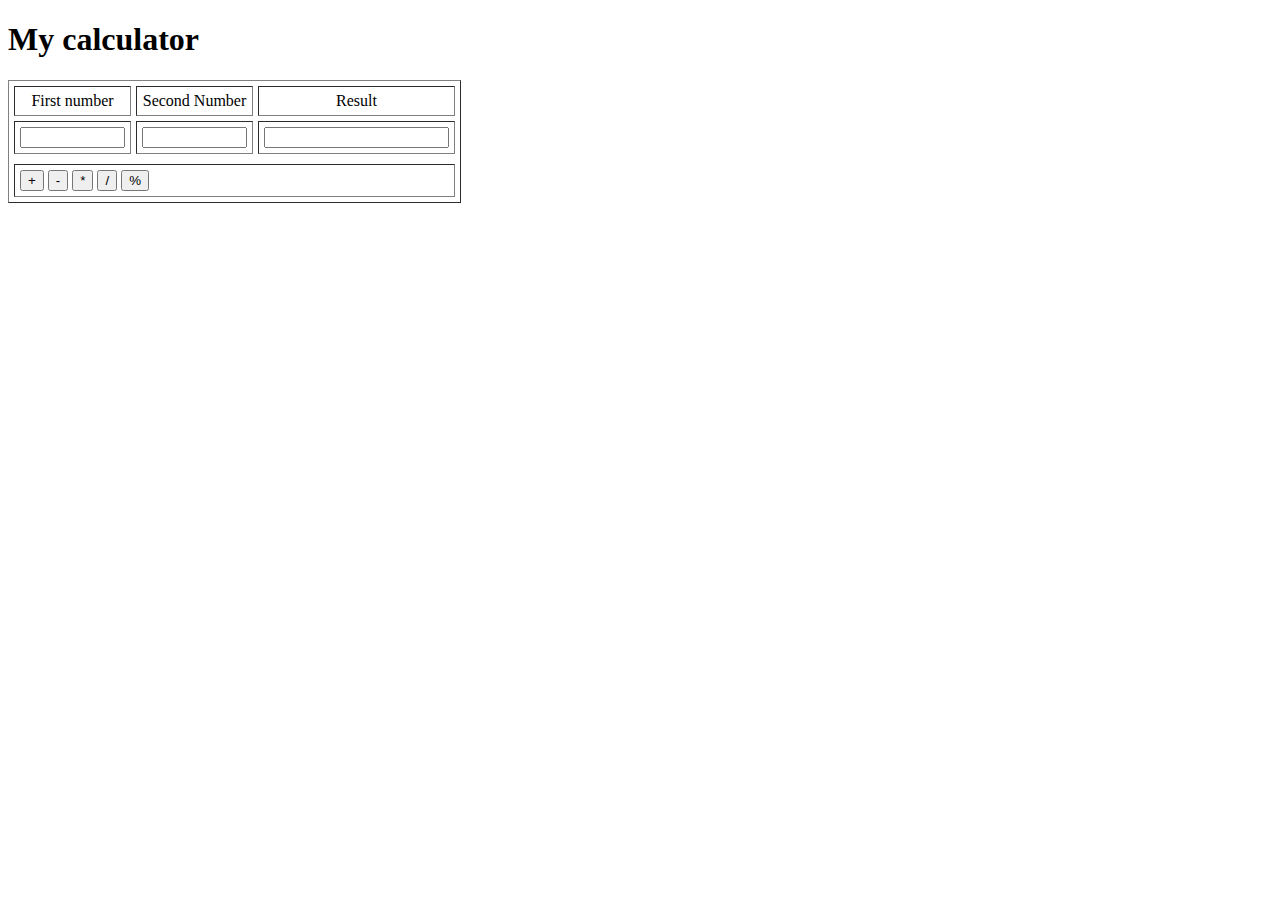
<file: day 4 assignment/index.html>
<!DOCTYPE html>
<html>
<head>
<title>Calculator</title>

</head>
<body>
<h1>My calculator</h1>

<table border="1" cellpadding="5" cellspacing="5"  width="300">
<tr align="center">
<td>First number</td>
<td>Second Number</td>
<td>Result</td>
</tr> 
<tr align="center">
<td><input name="number1" type="text" size=10 id='num1'/></td>
<td><input name="number2" type="text" size=10 id='num2'/></td>
<td> <input type="text" id='result' readonly ></td>
</tr>
<tr>

<tr>
<td colspan="3">
<button onclick="showresult('1')">+</button>
<button onclick="showresult('2')">-</button>
<button onclick="showresult('3')">*</button>
<button onclick="showresult('4')">/</button>
<button onclick="showresult('5')">%</button>

</td>
</tr>
</table>
<script>
   
function showresult(c){
var n1=parseFloat(document.getElementById('num1').value);
var n2=parseFloat(document.getElementById('num2').value);
var r, c;

switch(c)
	{
	case '1':
		r=n1+n2;
		break;
	case '2':
		r=n1-n2;
		break;
	case '3':
		r=n1*n2;
		break;
	case '4': 
		r=n1/n2;
		break;
	case '5':
		r=n2*100/n1;
        break;
	default:
		break;
			
	}
document.getElementById('result').value=r;
//let r =console.log(`result`);
	

}
</script>
</body>
</html>
</file>
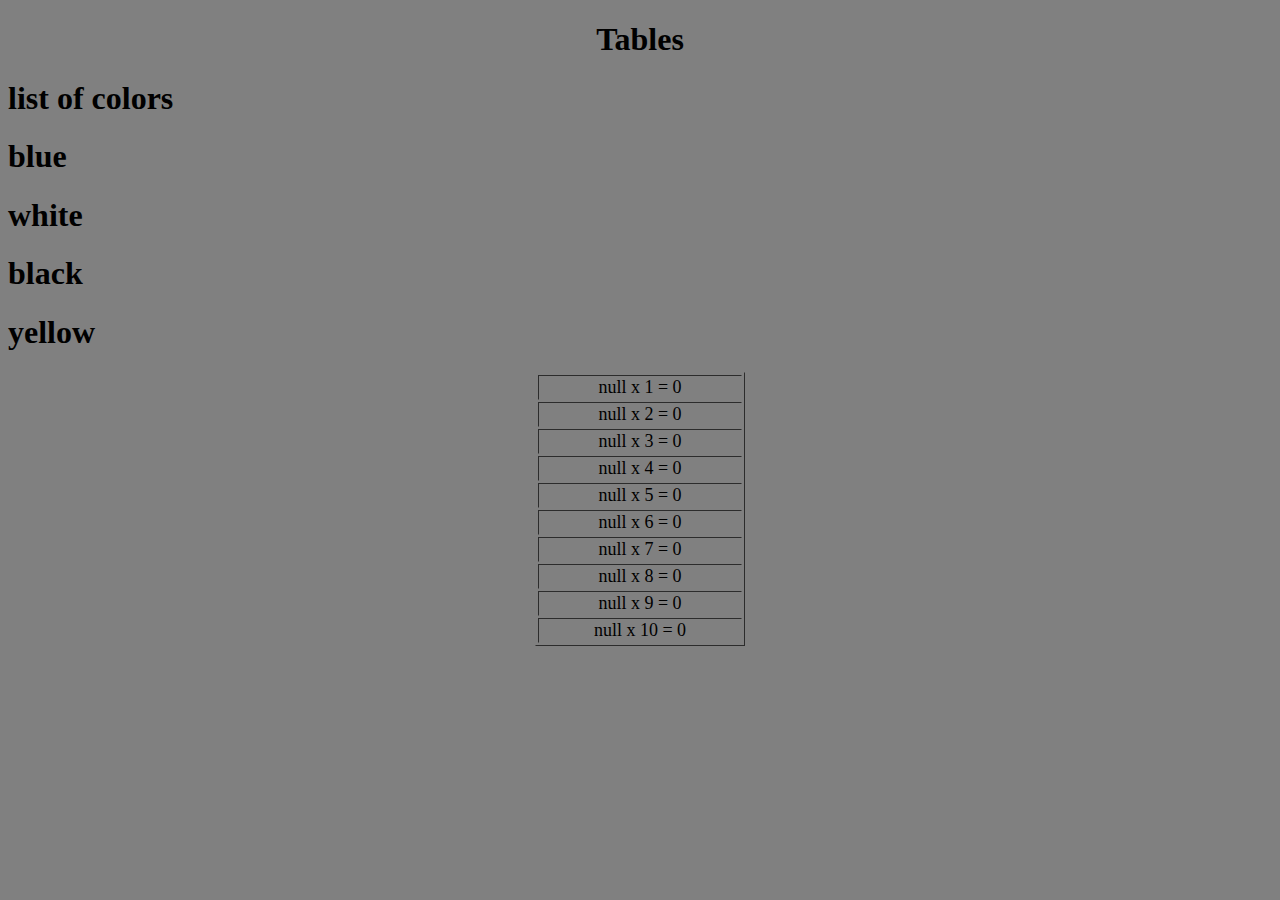
<file: day 6 assignment/index.html>
<!DOCTYPE html>
<html lang="en">
<head>
    <meta charset="UTF-8">
    <meta name="viewport" content="width=device-width, initial-scale=1.0">
    <title>welcome</title>
   <center><h1>Tables</h1></center> 
<h1>list of colors</h1>

<h1 id="title"></h1>

<h4 id="list"></h4>

<ul id="list"></ul>

<h4 id="attribute"></h4>
<h4 id="time"></h4>
<h1 id="print"></h1>
<!--
<div>
    <p class="imp">Lorem, ipsum dolor.</p>
    <p>Lorem ipsum dolor sit amet.</p>
    <p>Lorem ipsum dolor sit, amet consectetur adipisicing.</p>
    
</div>
-->
</head>
<table border="0" style="margin : 0 auto; width: 500px"> 

</table>
<body>
    <script src="prgm1.js"></script>

     <script src="prgm2.js" ></script>
     
</body>
</html>
</file>
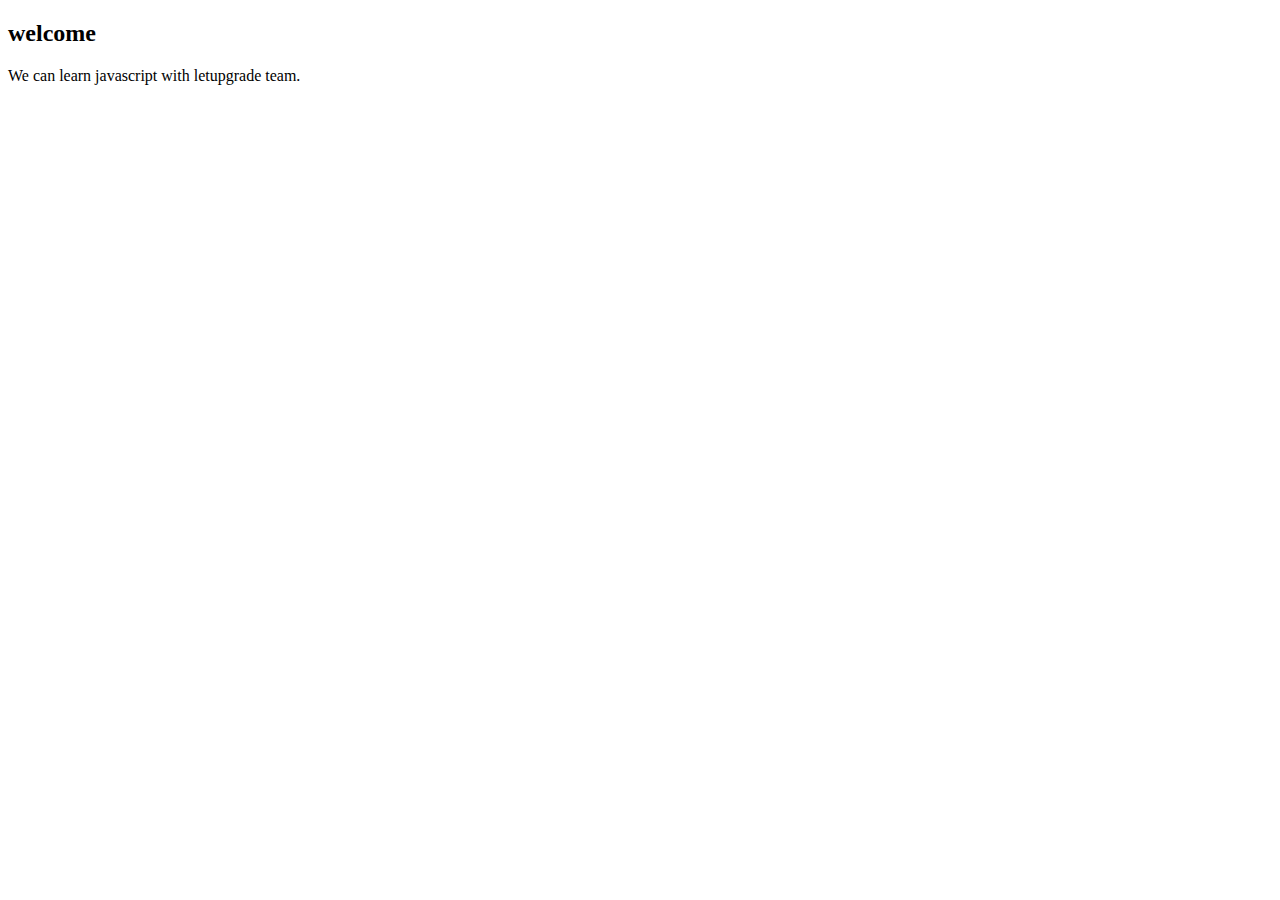
<file: Batch1-3-1/console.html>
<!---shift + ! Then TAB-->
    <!DOCTYPE html>
    <html lang="en">
    <head>
        <meta charset="UTF-8">
        <meta name="viewport" content="width=device-width, initial-scale=1.0">
        <title>Day 1</title>
        <!--- console fun can be used in external javascript-->
        <script src= "intro.js"></script>
    </head>
        <!--- console fun can used outside the body part -->
        <script>
        var a={month:"jan",date:"2"};
        var b={month:"feb",date:"20"};
        var c={month:"mar",date:"5"};
        console.table({a,b,c});
        </script>

        <body>
        <h2> welcome</h2>
        <p>We can learn javascript with letupgrade team.</p>
        <!--- console func can used inside the body part-->
        <script>
        console.time('time taken');
        console.error("hey");
        console.warn("hey this is warning");

        var x={name:"usha",age:"23",city:"hyderabad"};
        var y={name:"rosy",age:"22",city:"banglore"};
        
        //console.log(x);
        //console.log(y);
        console.table({x,y});
        console.log('%c custom message','color:blue');
        console.timeEnd('time taken');
        </script>
    </body>
    </html>
</file>
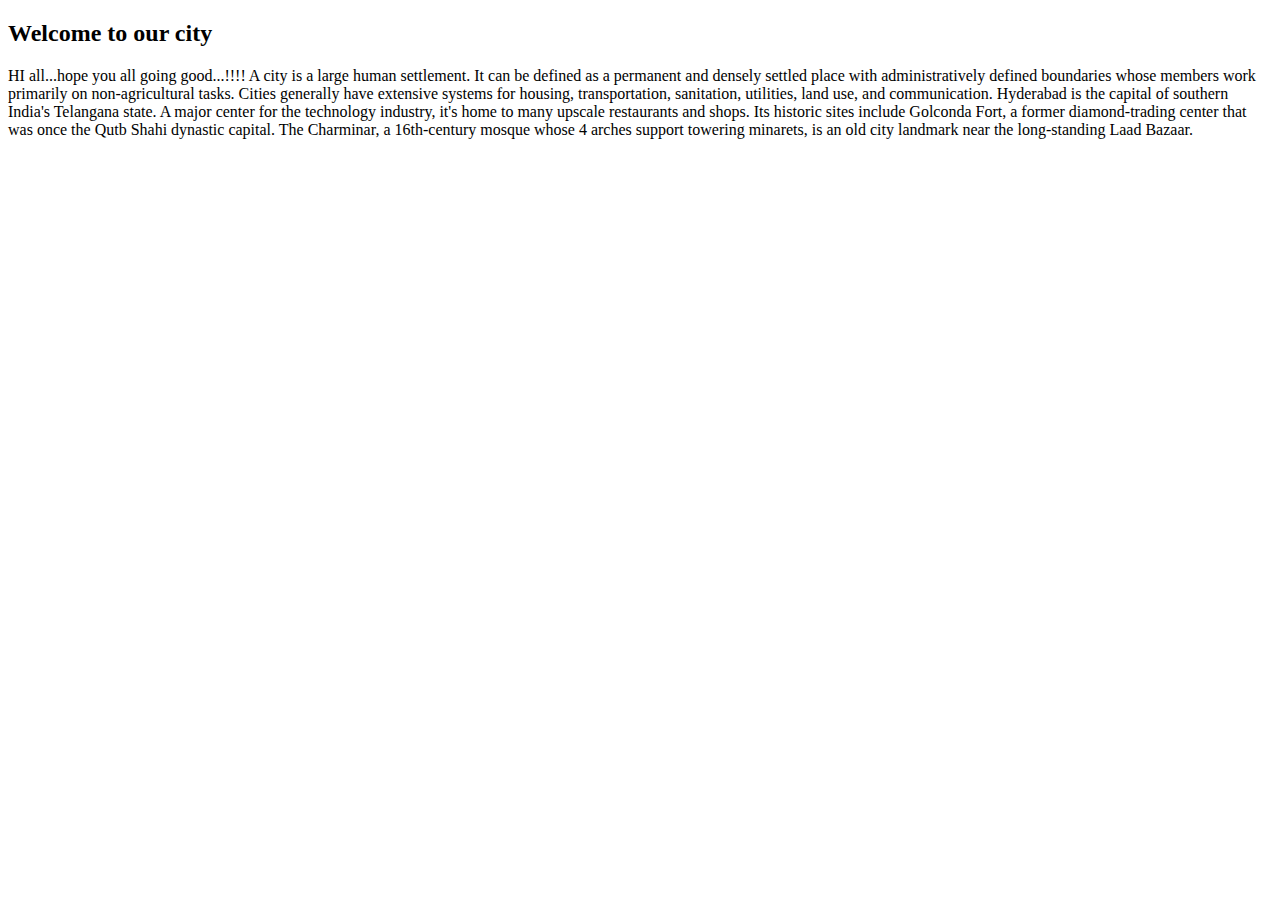
<file: Batch1-day2/sample.html>
<!DOCTYPE html>
<html lang="en">
<head>
    <meta charset="UTF-8">
    <meta name="viewport" content="width=device-width, initial-scale=1.0">
    <title>COOLEST PLACES</title>
    
</head>
<body>
    <h2>Welcome to our city</h2>
   
       <script src="demo.js"></script> 
    
   
    <p>HI all...hope you all going good...!!!!
        A city is a large human settlement. It can be defined as a permanent and densely settled place with administratively defined boundaries whose members work primarily on non-agricultural tasks. Cities generally have extensive systems for housing, transportation, sanitation, utilities, land use, and communication. 
        Hyderabad is the capital of southern India's Telangana state. A major center for the technology industry, it's home to many upscale restaurants and shops. Its historic sites include Golconda Fort, a former diamond-trading center that was once the Qutb Shahi dynastic capital. The Charminar, a 16th-century mosque whose 4 arches support towering minarets, is an old city landmark near the long-standing Laad Bazaar.

    </p>
</body>
</html>
</file>
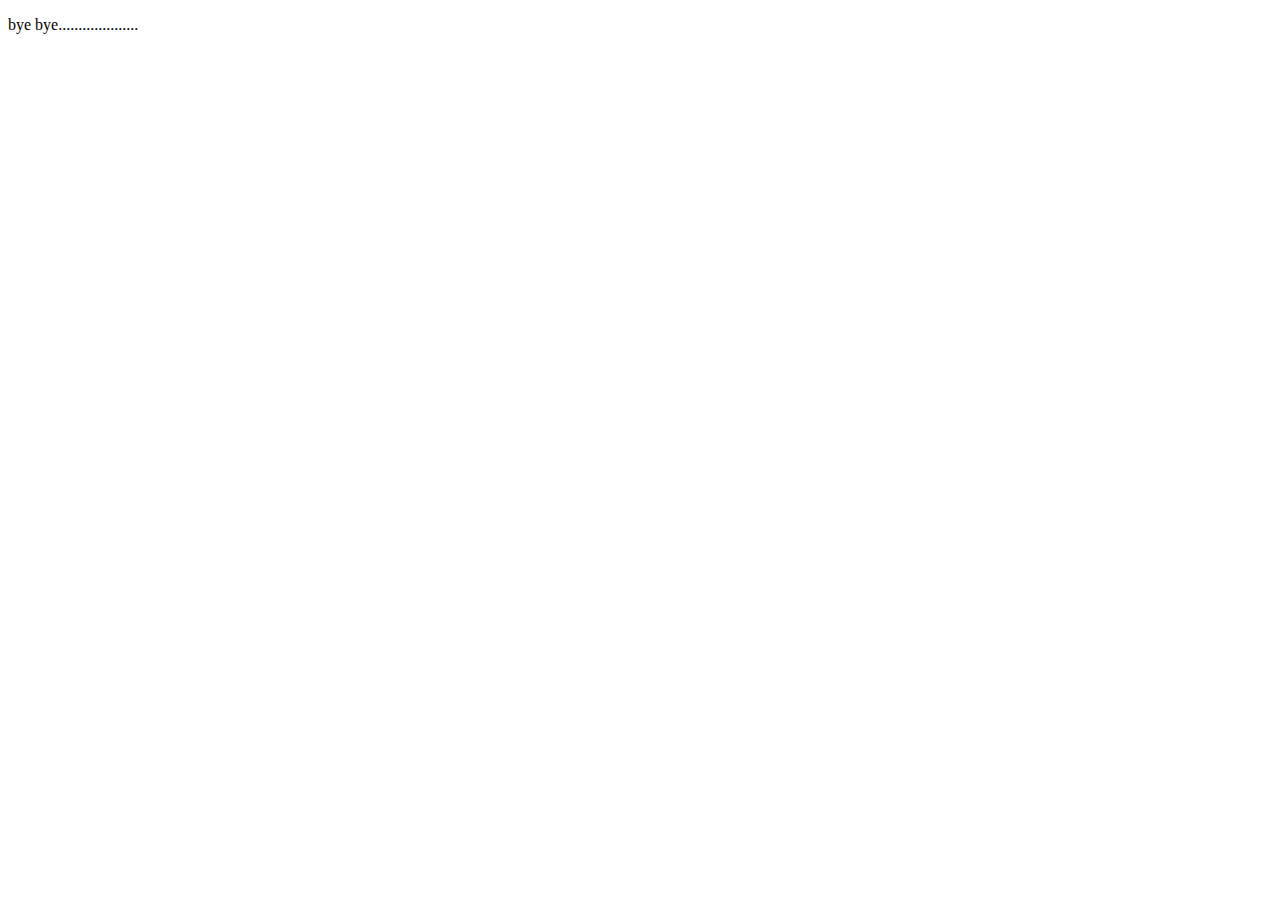
<file: Batch1-day2/strarr.html>
<!DOCTYPE html>
<html lang="en">
<head>
    <meta charset="UTF-8">
    <meta name="viewport" content="width=device-width, initial-scale=1.0">
    <title>strings</title>
</head>
<body>
    <script src="ex1.js"></script>
    <p>bye bye....................</p>
</body>
</html>
</file>
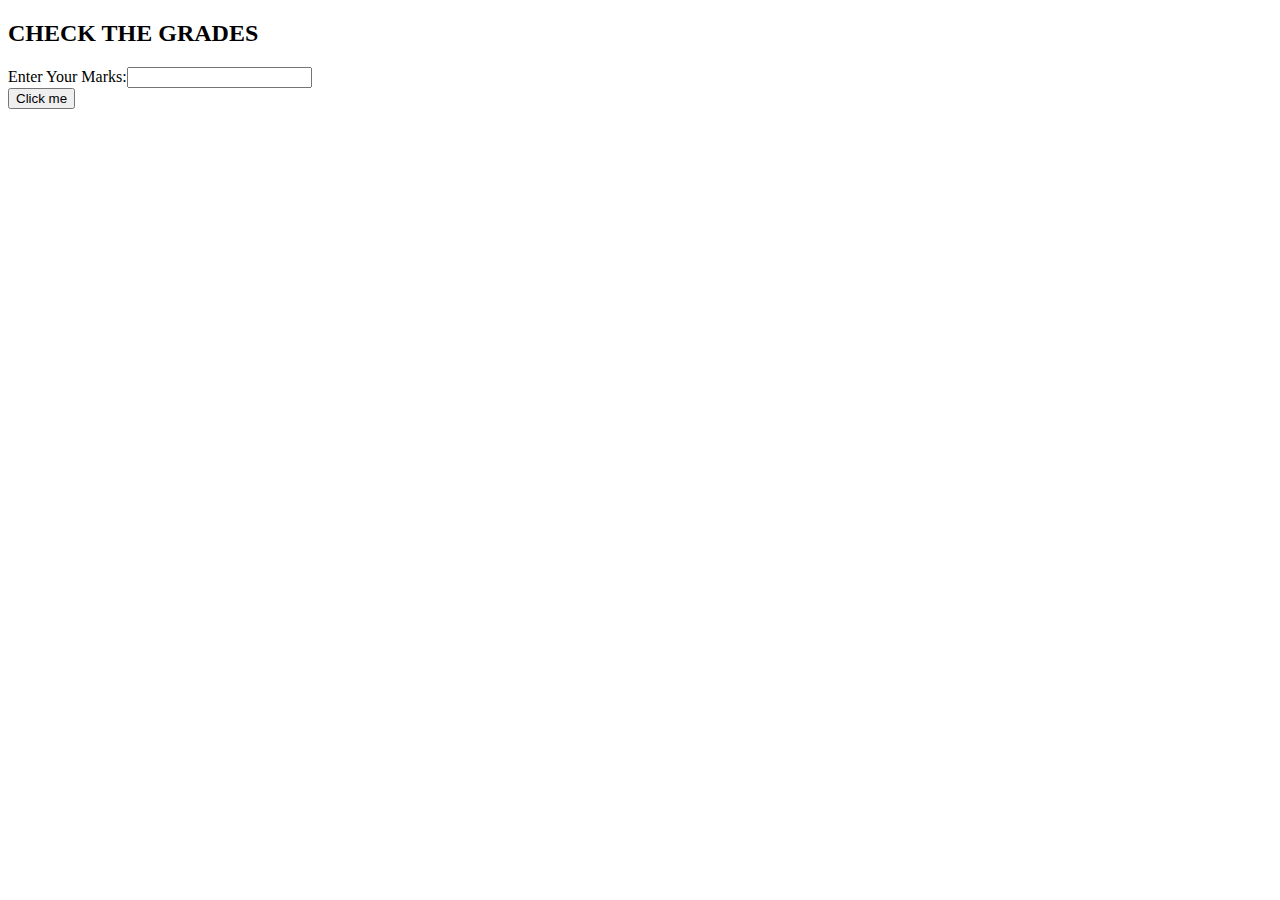
<file: day 3/grades.html>
<!DOCTYPE html>

<html>
    <H2>CHECK THE GRADES</H2>
<body>
Enter Your Marks:<input type ="text" name ="text1" value =" " id = "noinput"/><br />
<input type ="button" onclick="marksgrade()"  value="Click me" />
<script>
function marksgrade()
{
let a = Number(document.getElementById("noinput").value);
if(a>85) {
    //if  percent > 85 
    console.log(`marks are ${a} Grade - A+`);
    alert(`marks are ${a} Grade - A+`);
  }
  else if(a<=85 && a>80)
   {  //80<percent80=85  
     console.log(`marks are ${a} Grade - A`);
     alert(`marks are ${a} Grade - A`);
    }
    else if(a>70 && a<=80)
      {//70<percent<=80 
      console.log(`marks are ${a} Grade - B+`);
      alert(`marks are ${a} Grade - B+`);
     }
    else if(a>60 && a<=70)
      {//60<percent<=70  
      console.log(`marks are ${a} Grade - C`);
        alert(`marks are ${a} Grade - C`);
     }
    else if(a>40 && a<=60)
     {//40<percent<=60  
        console.log(`marks are ${a} Grade - D`);
        alert(`marks are ${a} Grade - D`);
    }
      else { 
            console.log('Grade - F');
            alert('Grade - F');
      }
}   

</script>
</body>
</html>
</file>
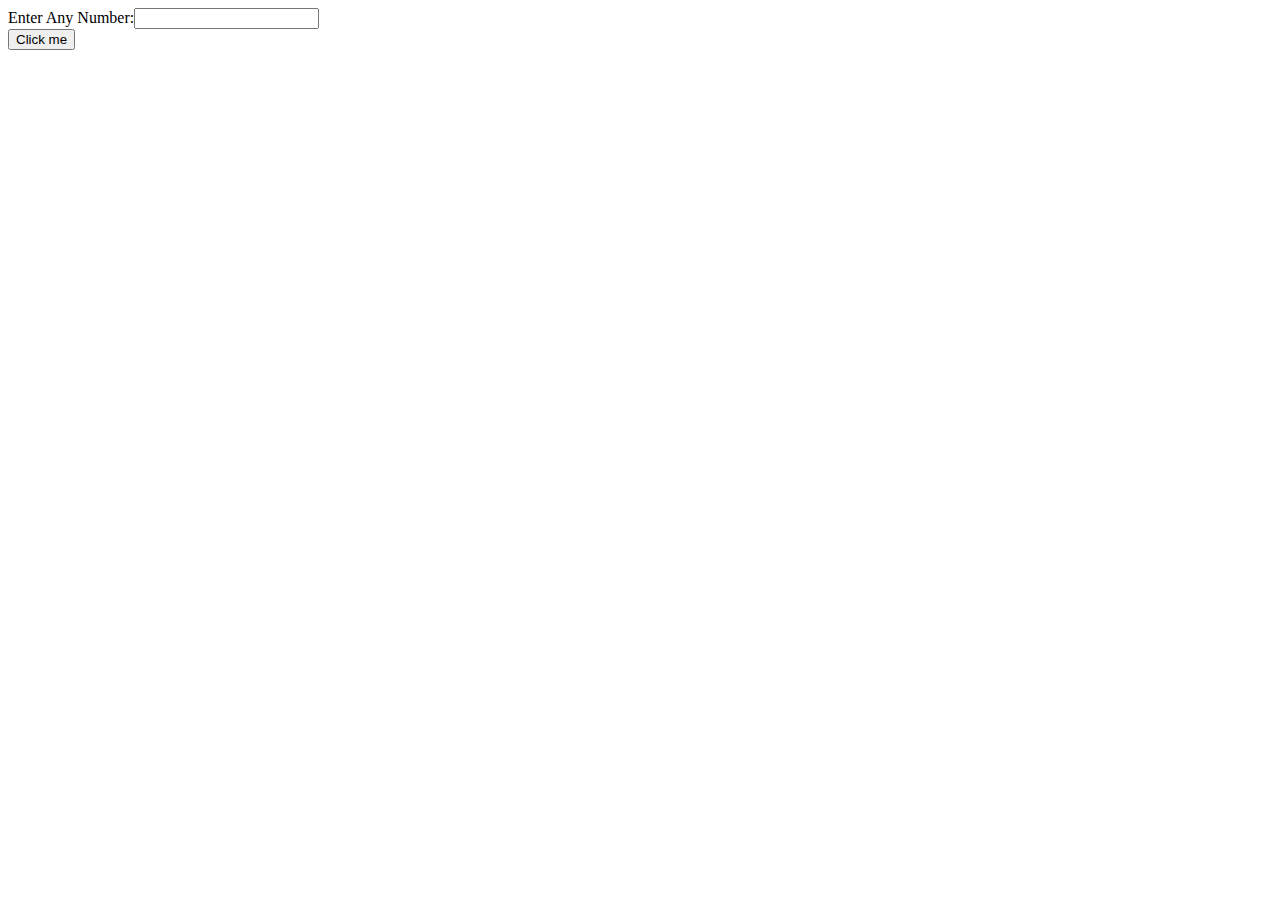
<file: day 3/prgm.html>
<!DOCTYPE html>
<html lang="en">
<head>
    <meta charset="UTF-8">
    <meta name="viewport" content="width=device-width, initial-scale=1.0">
    <title>even or odd</title>

</head>
<body>
    <script>
    function odd_even(){
let num = Number(document.getElementById("noinput").value );
if(num%2==0)
{
    let y = console.log(`The number is ${num} and its a EVEN NUMBER`);
    alert(`The number is ${num} and its a EVEN NUMBER`);
}
else
{
    let y = console.log(`The number is ${num} and its a ODD NUMBER`);
    alert(`The number is ${num} and its a ODD NUMBER`);
}
return num;
    }
    
    </script>

Enter Any Number:<input type ="number" id="noinput"><br />
<button onclick="odd_even()">Click me</button>


</body>

</html>
</file>
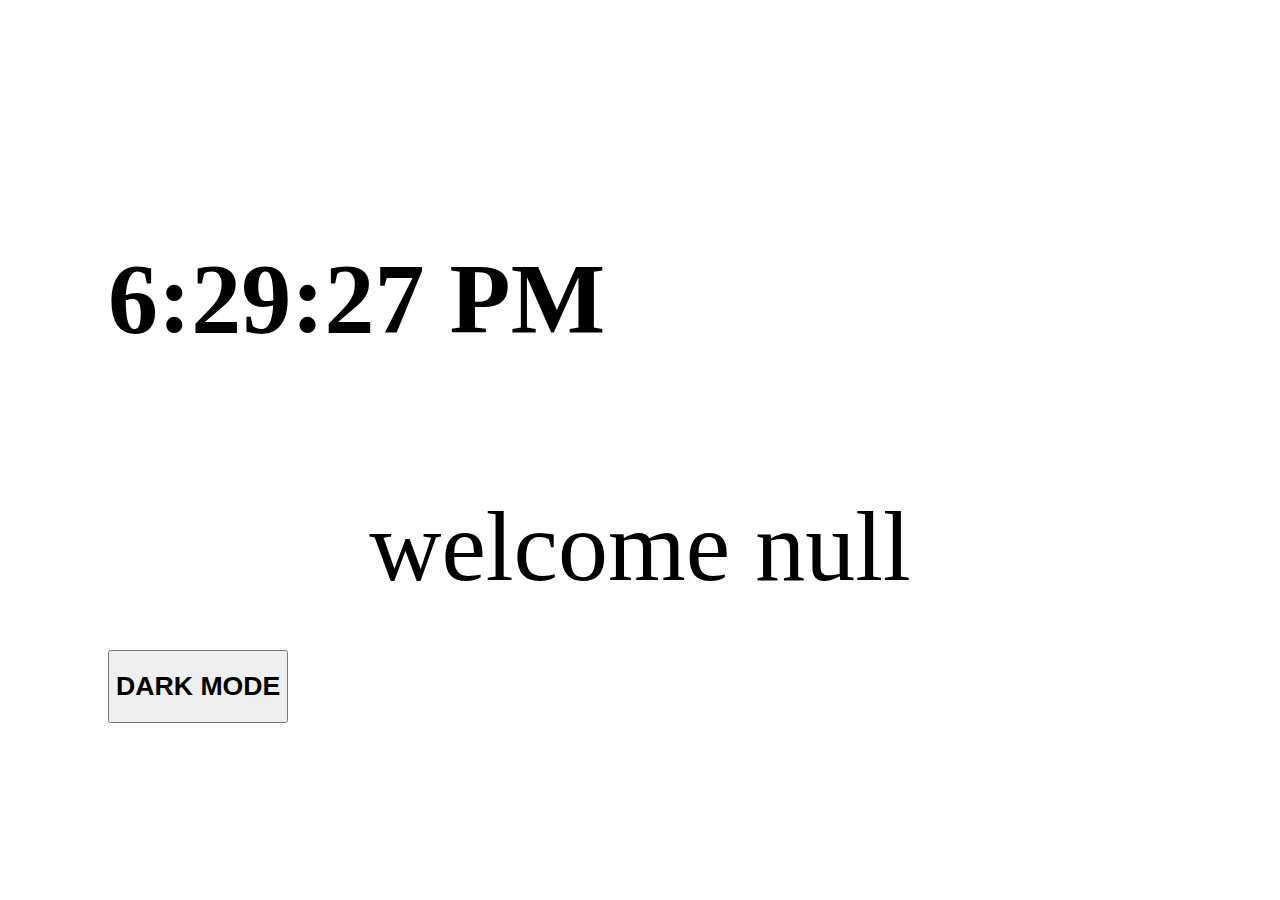
<file: day 6 assignment/index1.html>
<!DOCTYPE html>
<html lang="en">
<head>
    <meta charset="UTF-8">
    <meta name="viewport" content="width=device-width, initial-scale=1.0">
    <title>program3</title>
    <h4 id="time"></h4>
    <style>
        body {
          padding: 100px;
          background-color: white;
          color: black;
          font-size: 100px;
         }
        
        .dark-mode {
          background-color: black;
          color: white;
        }
        </style>
</head>
<body>
   
    <script src="prgm3.js"></script>
     <button onclick="myFunction()"><h1>DARK MODE</h1></button>
<script>
    function myFunction(){
    let attr = document.body;
    //attr.classList.add('bule');
    attr.classList.toggle("dark-mode");
}
</script>
</body>
</html>
</file>
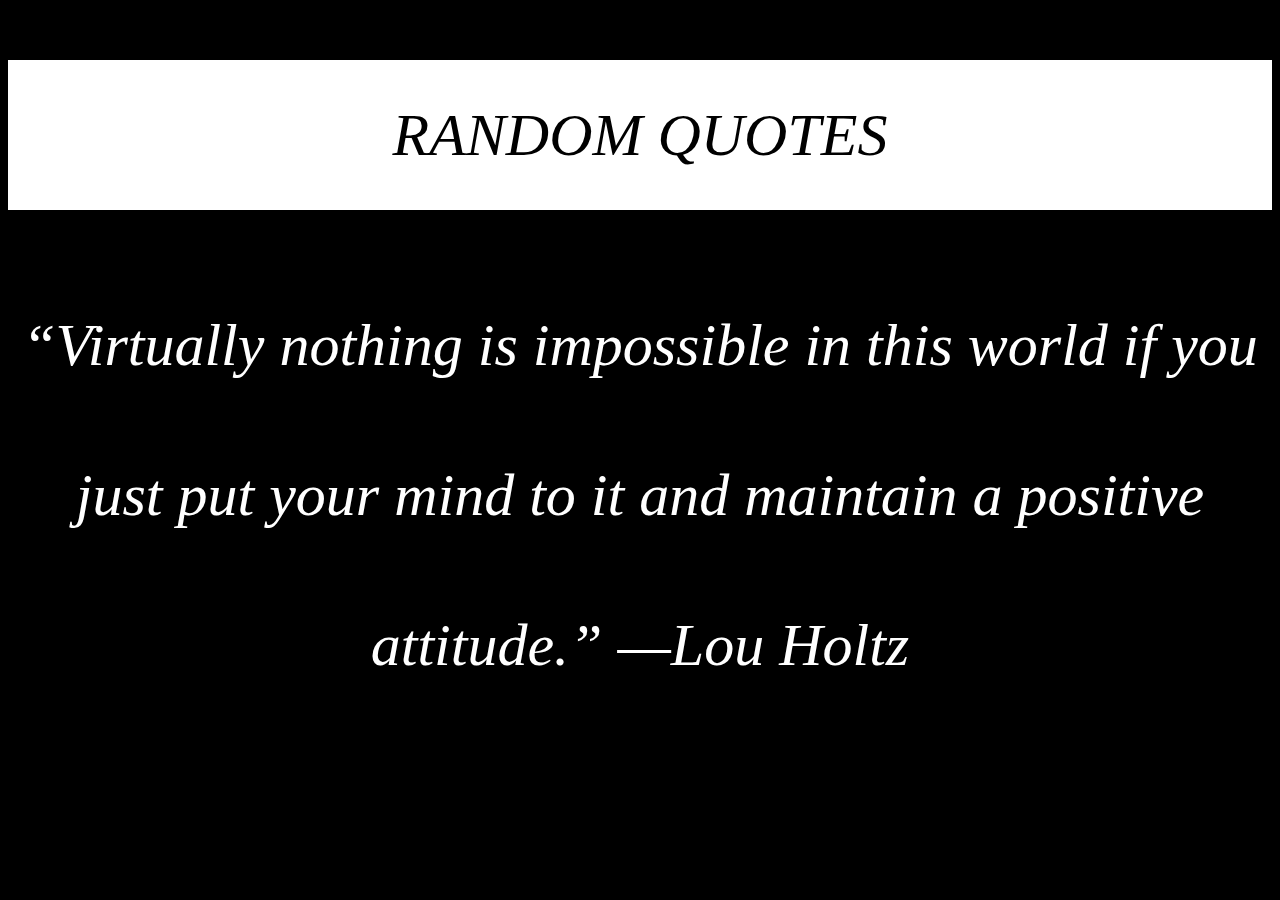
<file: project1/1.html>
<!DOCTYPE html>
<html lang="en">
<head>
    <meta charset="UTF-8">
    <meta name="viewport" content="width=device-width, initial-scale=1.0">
    <title>QUOTES</title>
    <link rel = "stylesheet" href="1.css" type="text/css">
</head>
<div id="quotedisplay"></div>
<body>
    <script src="1.js"></script>
    
    
</body>
</html>
</file>
<file: project1/1.css>
body{
   background-color: black;
   position: relative;
    top: 50%;   
    color:white;
    text-align: center;
    font-size: 60px;
    font-style: oblique;
    line-height: 2.5;

}
</file>
